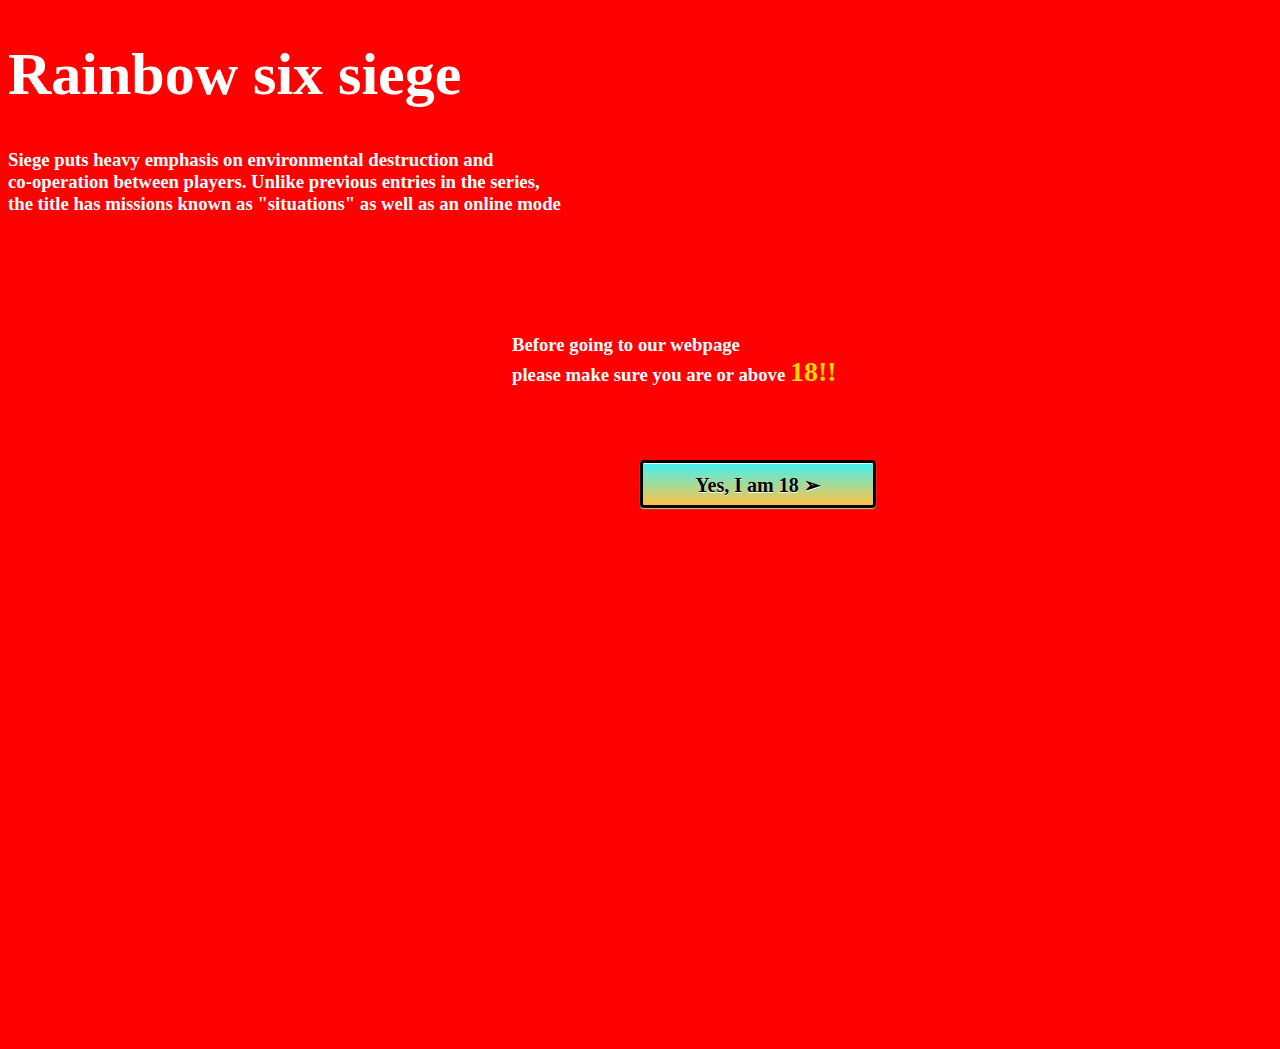
<file: index.html>
<!DOCTYPE html>
<head>
    <link rel="stylesheet" href="my-rainbowsix-cool.css" type="text/css">
  <link rel="stylesheet" href="animate.css">
</head>

    <h1>Rainbow six siege</h1>
    <h3>Siege puts heavy emphasis on environmental destruction and 
    <br>co-operation between players. Unlike previous entries in the series,
    <br> the title has missions known as "situations" as well as an online mode
    </h3>
<div id="test18">
<p> 
<h3>Before going to our webpage<br>please make sure you are or above <strong>18!!</strong></h3>
</p> 
</div>
    <div id="yes18">
        <a href="my-rainbowsix.html" class="animated shake ">Yes, I am 18 &#10146;
        </a>
    </div>
    <br>
<div id="video1">
<iframe width="660" height="415" src="https://www.youtube.com/embed/6wlvYh0h63k" frameborder="0" allowfullscreen>
    </div>
</iframe>
</file>
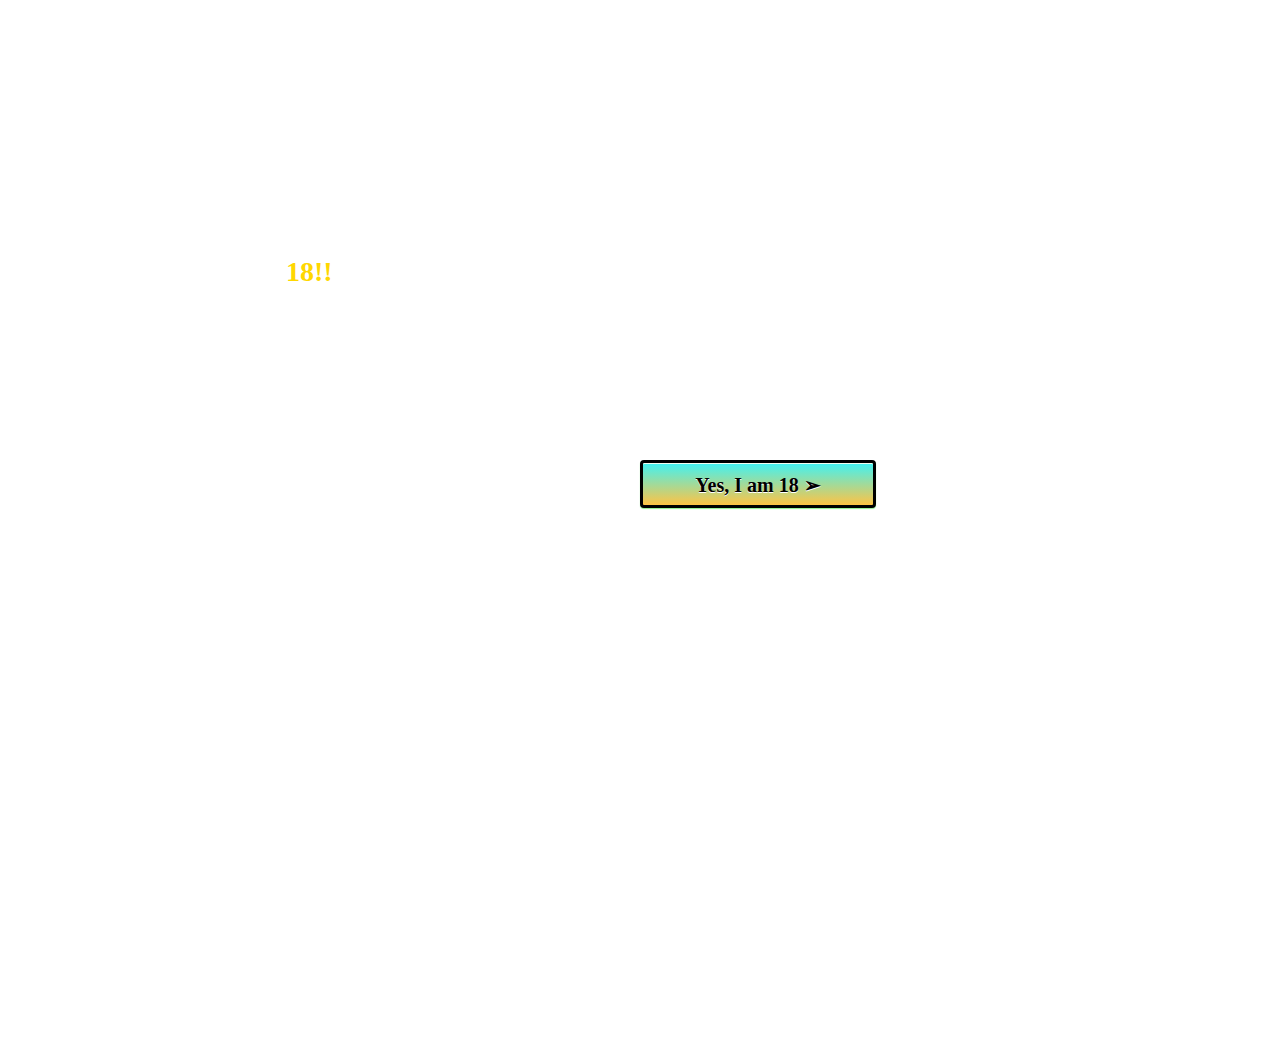
<file: 18rainbow.html>
<!DOCTYPE html>
<html>
    <link rel="stylesheet" href="my-rainbowsix cool.css" type="text/css">
    <head>
  <link rel="stylesheet" href="animate.css">
</head>
    <h1 >Rainbow six siege</h1>
    <p><h3>  Siege puts heavy emphasis on environmental destruction and 
    <br>co-operation between players. Unlike previous entries in the series,
    <br> the title has missions known as "situations" as well as an online mode</h3></p>
<div id="18">
<p > 
<h3>Before going to our webpage<br>please make sure you are or above <strong>18!!</strong></h3>
</p> 
</div>
    <div id="yes18">
        <a href="my-rainbowsix.html" class="animated shake ">Yes, I am 18 &#10146;
        </a>
    </div>
    <br>
<div id="video1">
<iframe width="660" height="415" src="https://www.youtube.com/embed/6wlvYh0h63k" frameborder="0" allowfullscreen>
    </div>
</iframe>
    
    
</html>
</file>
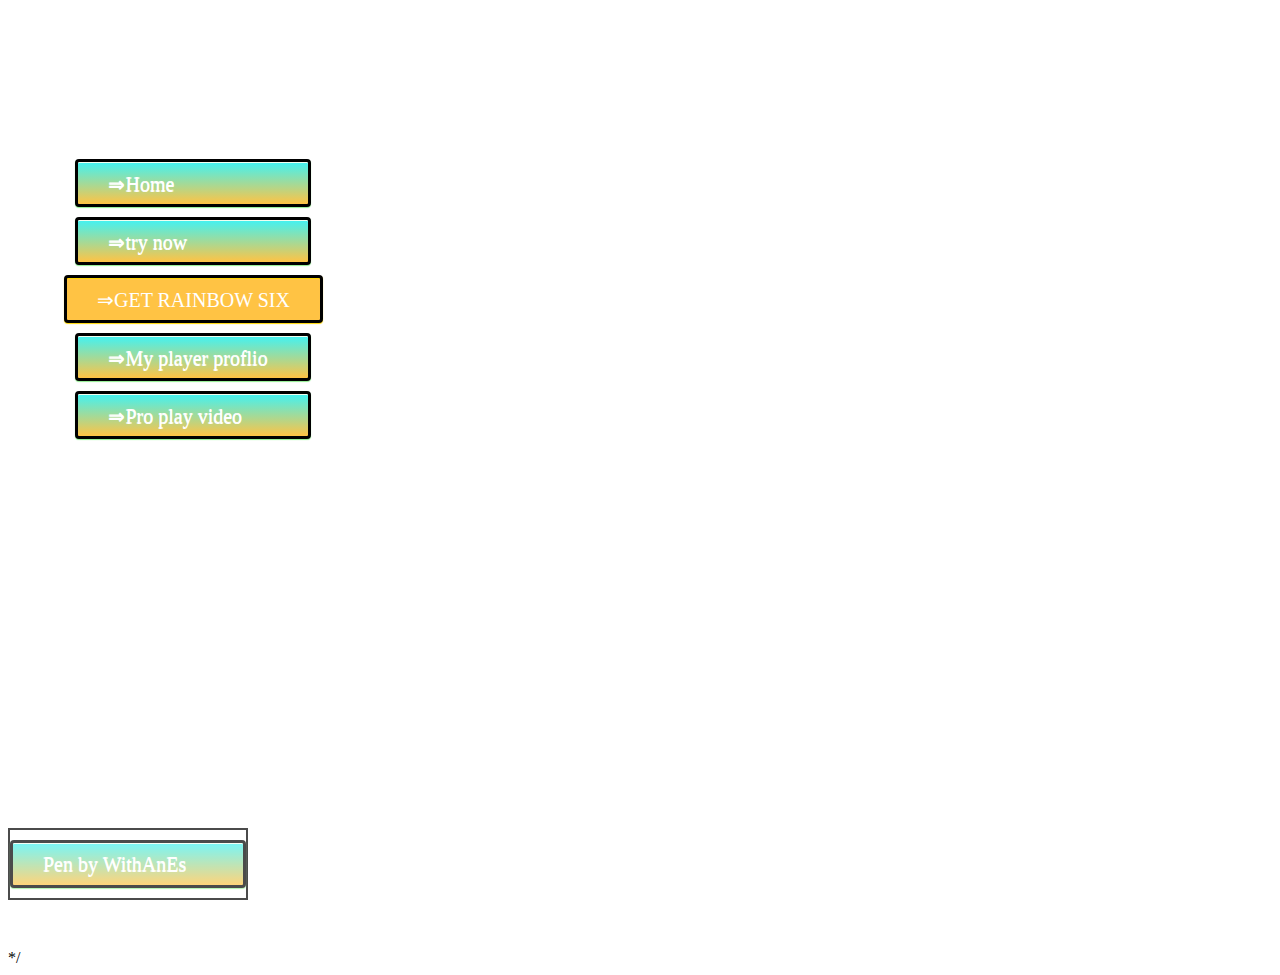
<file: Get rainbow six.html>
<!DOCTYPE html>
<html>
    <link rel="stylesheet" href="my-rainbowsix-cool.css" type="text/css">
    <style>
      html {
        background-color: white;
      }
      
    </style>
    <h1 class="animated shake infinite">Rainbow six siege</h1>
        <header>
<a href="my-rainbowsix.html">&#x21d2;Home</a>
<a href="try-now-page.html">&#x21d2;try now</a>
<div id="page"> &#x21d2;Get Rainbow six</div>
<a href="Player.html">&#x21d2;My player proflio</a>
<a href="day4.html">&#x21d2;Pro play video</a>
</header>

<div class="error404page">
  <div class="newcharacter404">
    <div class="chair404"></div>
            <H1> 404 </H1>
    <div class="leftshoe404"></div>
    <div class="rightshoe404"></div>
    <div class="legs404"></div>
    <div class="torso404">

      <div class="body404"></div>
      <div class="leftarm404"></div>
      <div class="rightarm404"></div>
      <div class="head404">
        <div class="eyes404"></div>
      </div>
    </div>
    <div class="laptop404"></div>
  </div>
</div>


<footer id="footer" class="footer hidden">
    <a href="http://codepen.io/WithAnEs" target="blank" class="withanes">
        <span class="withanes-name">Pen by WithAnEs</span>
    </a>
</footer> */
</file>
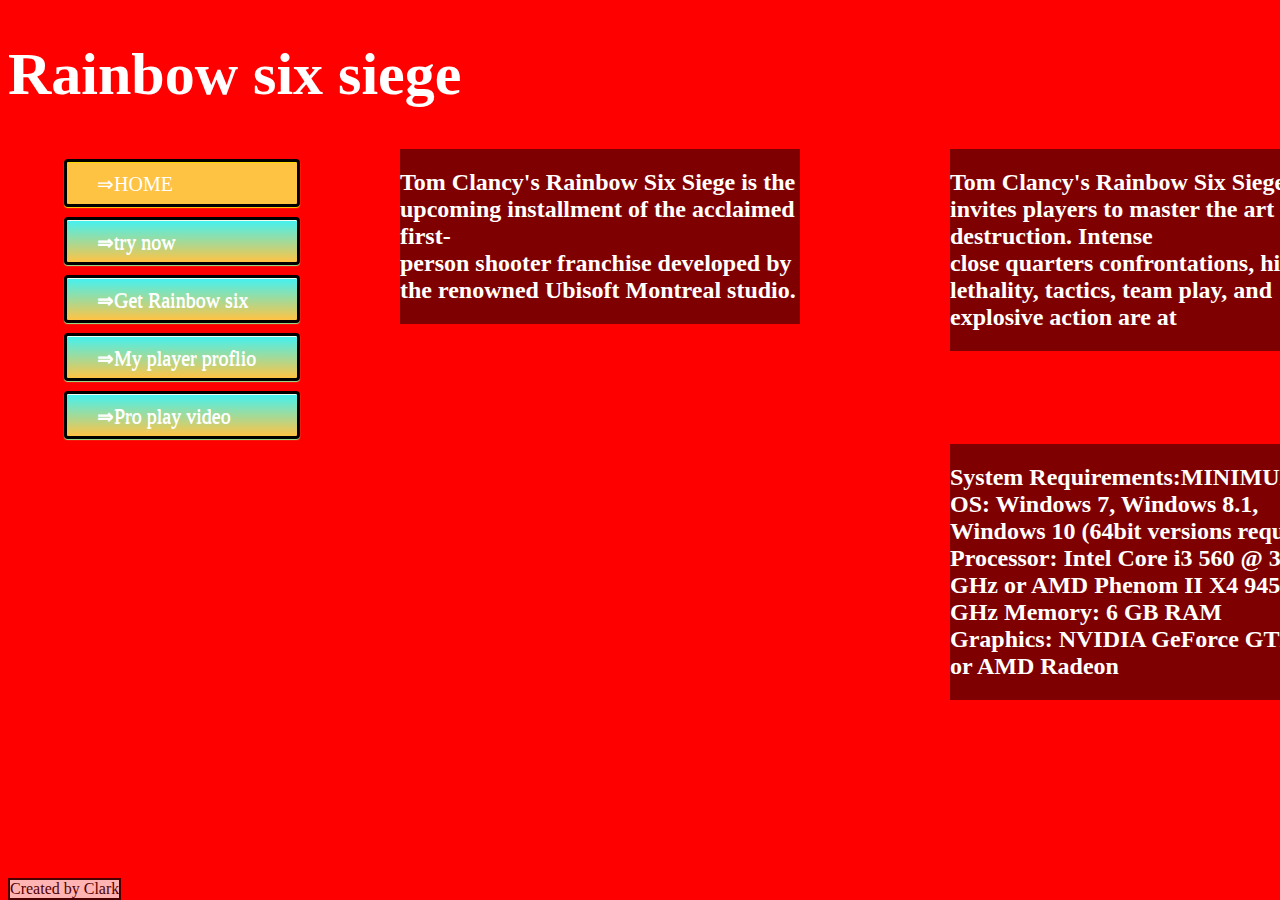
<file: my-rainbowsix.html>
<!DOCTYPE html>
<html>
        <title> Rainbow six siege </title>
  <link rel="stylesheet" href="my-rainbowsix-cool.css" type="text/css">
<head>
    
  <link rel="stylesheet" href="animate.css">
</head>
<h1 class="animated swing infinite">Rainbow six siege</h1>
    
    <header>
         
<div id="page">&#x21d2;Home</div>
<a href="try-now-page.html" class="animated shake infinite">&#x21d2;try now</a>
<a href="Get rainbow six.html">&#x21d2;Get Rainbow six</a>
<a href="Player.html">&#x21d2;My player proflio</a>
<a href="pro-play.html">&#x21d2;Pro play video</a>
</header>
<div  id="black-boxes"class="animated bounceInUp ">
<h2>Tom Clancy's Rainbow Six Siege is the <br>
    upcoming installment of the acclaimed first-<br>
    person shooter franchise developed by the renowned Ubisoft Montreal studio.<br>
</h2>
</div>

<div id="black-boxes2" class="animated bounceInDown >
    <h2>Tom Clancy's Rainbow Six Siege is the <br>
    upcoming installment of the acclaimed first-<br>
    person shooter franchise developed by the renowned Ubisoft Montreal studio.<br>
</h2>
</div>

<div id="black-boxes3" class="animated bounceInDown">
    <h2>Tom Clancy's Rainbow Six Siege invites players to master the art of destruction. Intense <br>
    close quarters confrontations, high lethality, tactics, team play, and explosive action are at <br>

</h2>
</div>

<div id="black-boxes4" class="animated bounceInUp ">
    <h2>System Requirements:MINIMUM: 
OS: Windows 7, Windows 8.1, Windows 10 (64bit versions required) <br>
   Processor: Intel Core i3 560 @ 3.3 GHz or AMD Phenom II X4 945 @ 3.0 GHz 
Memory: 6 GB RAM <br>
    Graphics: NVIDIA GeForce GTX 460 or AMD Radeon <br>
</h2>
</div>

<footer>Created by Clark</footer>
</html>
</file>
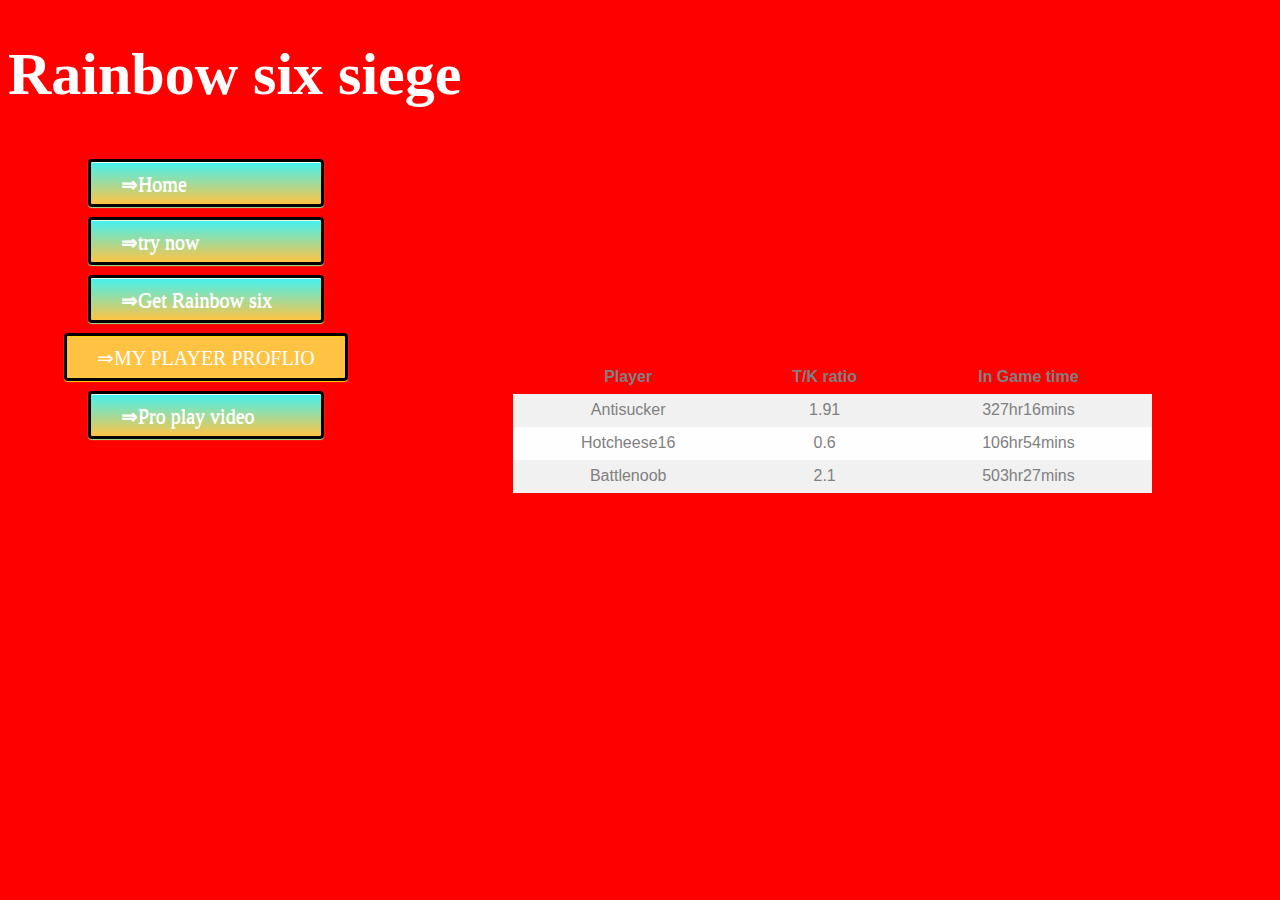
<file: Player.html>
<!DOCTYPE html>
<html>
        <title> Rainbow six siege </title>
<link rel="stylesheet" type="text/css" href="my-rainbowsix-cool.css">
<head>
  <link rel="stylesheet" type="text/css" href="animate.css">
</head>
<h1 class="animated swing infinite">Rainbow six siege</h1>
    
    <header>
         
<a href="my-rainbowsix.html">&#x21d2;Home</a>
<a href="try-now-page.html" class="animated shake infinite">&#x21d2;try now</a>
<a href="Get rainbow six.html">&#x21d2;Get Rainbow six</a>
<div id="page"> &#x21d2;My player proflio</div>
<a href="pro-play.html">&#x21d2;Pro play video</a>
</header>

  <table>
<tr>
    <th>Player</th>
    <th>T/K ratio</th>
    <th>In Game time</th>
</tr>
<tr>
    <td>Antisucker</td>
    <td>1.91</td>
    <td>327hr16mins</td>
</tr>
<tr>
    <td>Hotcheese16</td>
    <td>0.6</td>
    <td>106hr54mins</td>
</tr>
<tr>
    <td>Battlenoob</td>
    <td>2.1</td>
    <td>503hr27mins</td>
</tr>
</table>
</file>
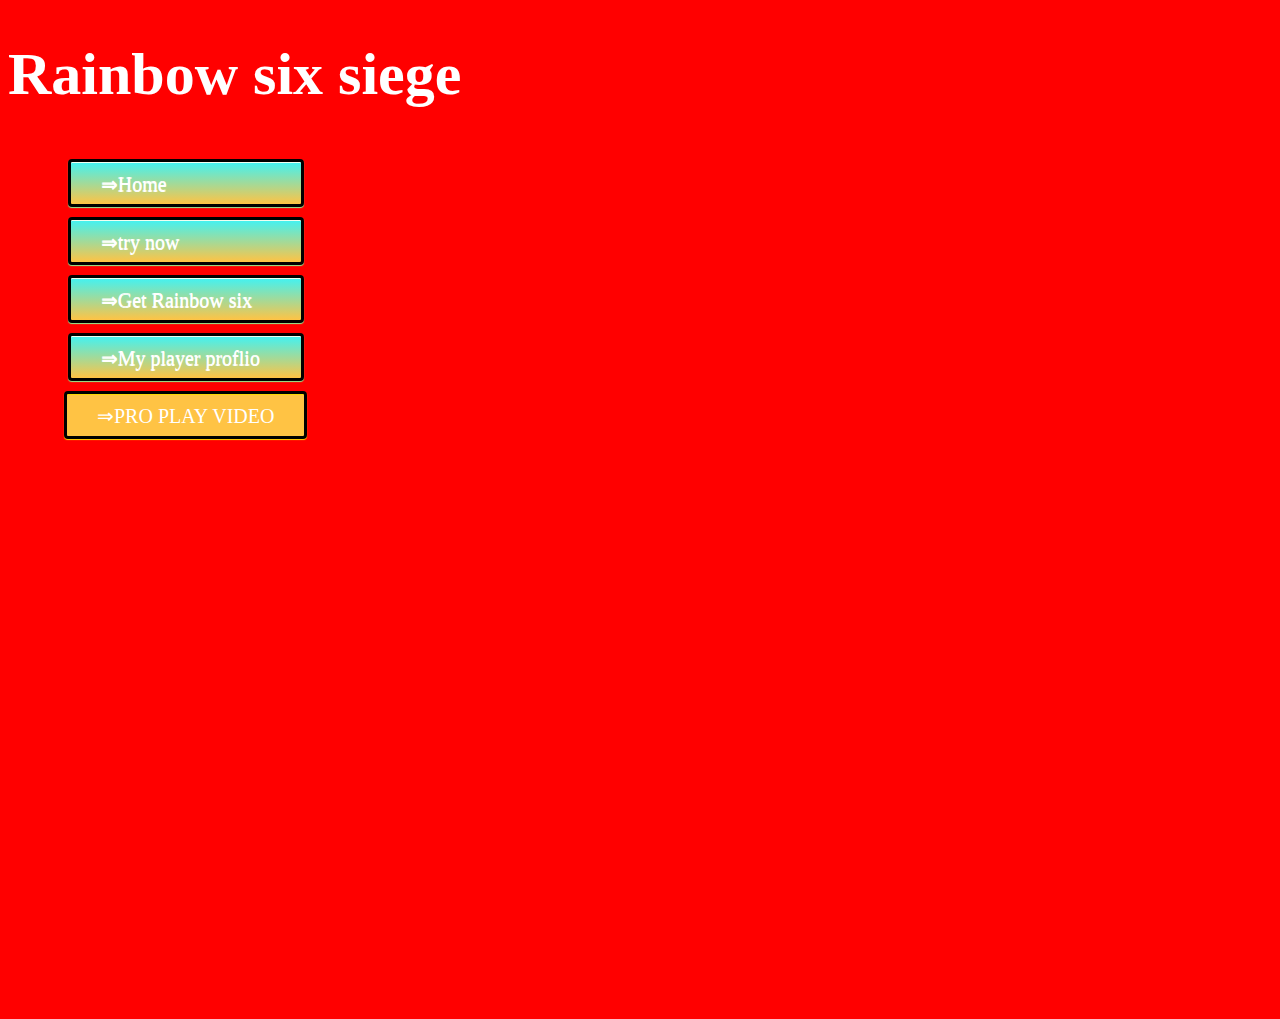
<file: pro-play.html>
<!DOCTYPE html>
<html>
        <title> Rainbow six siege </title>
<link rel="stylesheet" type="text/css" href="my-rainbowsix-cool.css">
<head>
  <link rel="stylesheet" type="text/css" href="animate.css">
</head>
<h1 class="animated swing infinite">Rainbow six siege</h1>
    
    <header>
         
<a href="my-rainbowsix.html">&#x21d2;Home</a>
<a href="try-now-page.html" class="animated shake infinite">&#x21d2;try now</a>
<a href="Get rainbow six.html">&#x21d2;Get Rainbow six</a>
<a href="Player.html"> &#x21d2;My player proflio</a>
<div id="page">&#x21d2;Pro play video</div>
</header>

<div id="provideo1" >
    
    <iframe width="660" height="415" src="https://www.youtube.com/embed/b_FKNESQANE" frameborder="0" allowfullscreen>
    </div>
</iframe>
</div>
<br>
<div id="provideo2" >
    
    <iframe width="660" height="415" src="https://www.youtube.com/embed/58E-RH4daYo" frameborder="0" allowfullscreen>
    </div>
    
    <div id="provideo3" >
    
    <iframe width="660" height="415" src="https://www.youtube.com/embed/58E-RH4daYo" frameborder="0" allowfullscreen>
    </div>
</file>
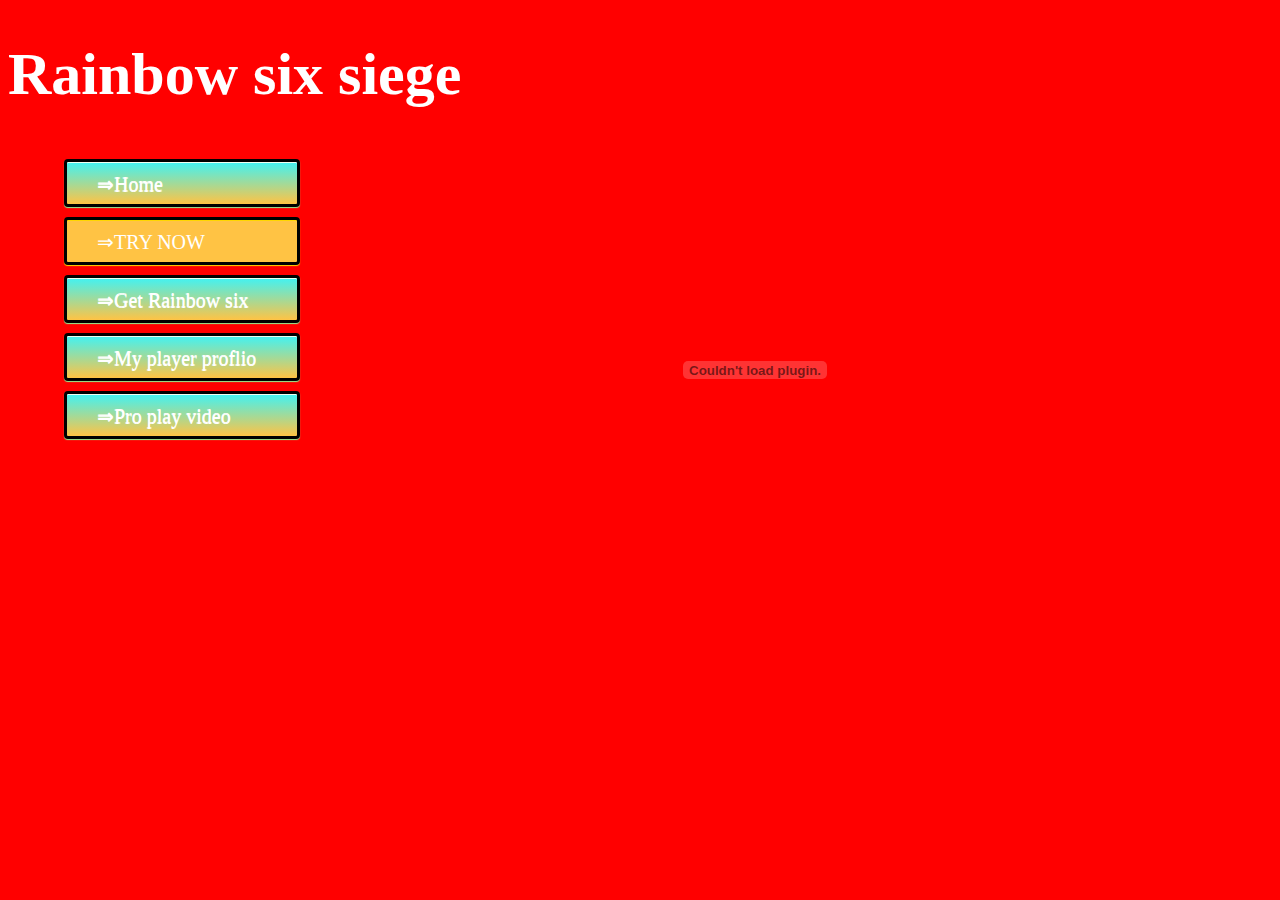
<file: try-now-page.html>
<!DOCTYPE html>
<html>
    <link rel="stylesheet" href="my-rainbowsix-cool.css" type="text/css">
    <h1 class="animated shake infinite">Rainbow six siege</h1>
        <header>
<a href="my-rainbowsix.html">&#x21d2;Home</a>
<div id="page">&#x21d2;try now</div>
<a href="Get rainbow six.html" >&#x21d2;Get Rainbow six</a>
<a href="Player.html">&#x21d2;My player proflio</a>
<a href="pro-play.html">&#x21d2;Pro play video</a>
</header>

<div id="game">
<object width="550" height="400">

<param name="movie" value="footy_flick.swf">

<embed src="/support/footy_flick.swf" width="550" height="400">

</embed>

</object>
</div>
</file>
<file: my-rainbowsix-cool.css>
html {
background-image:url(https://i.ytimg.com/vi/Isn-eQj3DII/maxresdefault.jpg );
background-color: red;
}

h1 {
    color:white;
    font-size:60px;
    
}

h2 {
  color:white;
  text-decoration:none;

}
h3 {
  color:white;
}
strong {
  color:gold;
  font-size:28px;
}

a {
  background-color: rgb(124, 252, 0);
  background-image: -webkit-linear-gradient(rgb(255, 195, 68), rgb(255, 195, 68));
  background-image: -moz-linear-gradient(rgb(255, 195, 68),rgb(255, 195, 68));
  background-image: -o-linear-gradient(rgb(255, 195, 68),rgb(255, 195, 68));
  background-image: linear-gradient(rgb(65, 242, 243), rgb(255, 195, 68));
  border:3px solid black;
  border-radius:4px;
  box-shadow: 0 1px 1px rgb(144, 238, 144), inset 0 1px 0 rgb(240, 255, 240);
  color: rgb(255, 255, 255);
  display: block;
  font-size: 20px;
  margin: 10px auto;
  padding: 10px;
  padding-bottom: 20px;
  padding-left: 30px;
  padding-right: 30px;
  text-decoration: none;
  text-shadow: 0 1px 0 rgb(255, 255, 255);
  width: 170px;
  height:12px;
  text-align:left;
}

a:hover {
   background-color: rgb(124, 252, 0);
  background-image: -webkit-linear-gradient(rgb(255, 195, 68), rgb(255, 195, 68));
  background-image: -moz-linear-gradient(rgb(255, 195, 68),rgb(255, 195, 68));
  background-image: -o-linear-gradient(rgb(255, 195, 68),rgb(255, 195, 68));
  background-image: linear-gradient(rgb(255, 195, 68), rgb(255, 195, 68));

  border: 3px solid black;
  border-radius:4px;
  box-shadow: 0 1px 1px gold, inset 0 1px 0 gold;
  color: rgb(255, 255, 255);
  display: block;
  font-size: 20px;
  margin: 10px auto;
  padding: 10px;
  padding-bottom: 20px;
  padding-left: 30px;
  padding-right: 30px;
  text-decoration: none;
  text-transform: uppercase;
  text-shadow: 0 1px 0 gold
  width: 170px;
  height:12px;
  text-align:left;
}



header {
  position: absolute;
  left: 5%;
}


#yes18 a {
  position: absolute;
  left:50%;
  top:50%;
  color: black;
  text-align: center;
  font-weight: bold;
}


#test18 {
  position:absolute;
  left:40%;
  top:35%;
}

#black-boxes{
  display:block;
  background-color:rgba(0, 0, 0, 0.5);
  width:400px;
  position:absolute;
  left:400px;
}
#black-boxes2{
  display:block;
  background-color:rgba(0, 0, 0, 0.5);
  width:400px;
  position:absolute;
  left:950px;
}
#black-boxes3{
  display:block;
  background-color:rgba(0, 0, 0, 0.5);
  width:400px;
  position:absolute;
  left:450px;
  bottom:200px;
}
#black-boxes4{
  display:block;
  background-color:rgba(0, 0, 0, 0.5);
  width:400px;
  position:absolute;
  left:950px;
  bottom:200px;
}
footer {
  position:absolute;
  bottom:0px;
  background-color:white;
  border:2px solid;
  opacity:0.7;
}
#video1{
 position:absolute;
 left:30%;
 top:70%;
}
#provideo1{
  position:absolute;
  left:400px;
}
#provideo2{
  position:absolute;
  left:400px;
  top:600px;
}
#provideo3{
  position:absolute;
  left:1090px;
}
#game{
 position:absolute;
 left:480px;
 top:170px;
}



#page {
  background-color: rgb(124, 252, 0);
  background-image: -webkit-linear-gradient(rgb(255, 195, 68), rgb(255, 195, 68));
  background-image: -moz-linear-gradient(rgb(255, 195, 68),rgb(255, 195, 68));
  background-image: -o-linear-gradient(rgb(255, 195, 68),rgb(255, 195, 68));
  background-image: linear-gradient(rgb(255, 195, 68), rgb(255, 195, 68));

  border: 3px solid black;
  border-radius:4px;
  box-shadow: 0 1px 1px gold, inset 0 1px 0 gold;
  color: rgb(255, 255, 255);
  display: block;
  font-size: 20px;
  margin: 10px auto;
  padding: 10px;
  padding-bottom: 20px;
  padding-left: 30px;
  padding-right: 30px;
  text-decoration: none;
  text-transform: uppercase;
  text-shadow: 0 1px 0 gold
  width: 170px;
  height:12px;
  text-align:left;
}


/* Table */
table { 
color:grey;
font-family: Helvetica, Arial, sans-serif;
width: 640px; 
border-collapse:collapse;
border-spacing: 0; 
position:absolute;
left:40%;
top:40%;
}

td, th { 
border: 1px solid transparent;
height: 30px; 
transition: all 0.3s;  
}

th {
font-weight: bold;
}

td {
background: grey;
text-align: center;
}

/* Cells in even rows (2,4,6...) are one color */
tr:nth-child(even) td { background: #F1F1F1; }   

/* Cells in odd rows (1,3,5...) are another (excludes header cells)*/  
tr:nth-child(odd) td { background: #FEFEFE; }  

tr td:hover { background: #666; color: #FFF; } /* Hover cell effect! */



/*The 404 animation code*/
@import "compass/css3";

body {
  /*
  background-color: white;
  */
}

.error404page {
  height: 800px;
}

.body404, .head404, .eyes404, .leftarm404, .rightarm404, .chair404, .leftshoe404, .rightshoe404, .legs404, .laptop404 {
  background: url(https://s3-us-west-2.amazonaws.com/s.cdpn.io/15979/404-character-new.png) 0 0 no-repeat;
  width: 200px;
  height: 200px;
  // border: 1px dotted red;
}

.newcharacter404, .torso404, .body404, .head404, .eyes404, .leftarm404, .rightarm404, .chair404, .leftshoe404, .rightshoe404, .legs404, .laptop404 {
  background-size: 750px;
  position: absolute;
  display: block;
}

.newcharacter404 {
  width: 400px;
  height: 800px;
  left: 50%;
  top: 20px;
  margin-left: -200px;
}

$swayspeed: 20s;

.torso404 {
  position: absolute;
  display: block;
  top: 138px;
  left: 0px;
  width: 389px;
  height: 252px;
  animation: sway $swayspeed ease infinite;
  transform-origin: 50% 100%;
}

.body404 {
  position: absolute;
  display: block;
  top: 0px;
  left: 0px;
  width: 389px;
  height: 253px;
}

.head404 {
  position: absolute;
  top: -148px;
  left: 106px;
  width: 160px;
  height: 194px;
  background-position: 0px -265px;
  transform-origin: 50% 85%;
  animation: headTilt $swayspeed ease infinite;
}

.eyes404 {
  position: absolute;
  top: 92px;
  left: 34px;
  width: 73px;
  height: 18px;
  background-position: -162px -350px;
  animation: blink404 10s steps(1) infinite, pan 10s ease-in-out infinite;
}

.leftarm404 {
  position: absolute;
  top: 159px;
  left: 0;
  width: 165px;
  height: 73px;
  background-position: -265px -341px;
  transform-origin: 9% 35%;
  transform: rotateZ(0deg);
  animation: typeLeft 0.4s linear infinite;
}

.rightarm404 {
  position: absolute;
  top: 148px;
  left: 231px;
  width: 157px;
  height: 91px;
  background-position: -442px -323px;
  transform-origin: 90% 25%;
  animation: typeLeft 0.4s linear infinite;
}

.chair404 {
  position: absolute;
  top: 430px;
  left: 55px;
  width: 260px;
  height: 365px;
  background-position: -12px -697px;
}

.legs404 {
  position: absolute;
  top: 378px;
  left: 4px;
  width: 370px;
  height: 247px;
  background-position: -381px -443px;
}

.leftshoe404 {
  position: absolute;
  top: 591px;
  left: 54px;
  width: 130px;
  height: 92px;
  background-position: -315px -749px;
}

.rightshoe404 {
  position: absolute;
  top: 594px;
  left: 187px;
  width: 135px;
  height: 81px;
  background-position: -453px -749px;
  transform-origin: 35% 12%;
  animation: tapRight 1s linear infinite;
}

.laptop404 {
  position: absolute;
  top: 186px;
  left: 9px;
  width: 365px;
  height: 216px;
  background-position: -2px -466px;
  transform-origin: 50% 100%;
  animation: tapWobble 0.4s linear infinite;
}

@keyframes sway {
  0%   { transform: rotateZ(0deg); }
  20%  { transform: rotateZ(0deg); }
  25%  { transform: rotateZ(4deg); }
  45%  { transform: rotateZ(4deg); }
  50%  { transform: rotateZ(0deg); }
  70%  { transform: rotateZ(0deg); }
  75%  { transform: rotateZ(-4deg); }
  90%  { transform: rotateZ(-4deg); }
  100% { transform: rotateZ(0deg); }
}

@keyframes headTilt {
  0%   { transform: rotateZ(0deg); }
  20%  { transform: rotateZ(0deg); }
  25%  { transform: rotateZ(-4deg); }
  35%  { transform: rotateZ(-4deg); }
  38%  { transform: rotateZ(2deg); }
  42%  { transform: rotateZ(2deg); }
  45%  { transform: rotateZ(-4deg); }
  50%  { transform: rotateZ(0deg); }
  70%  { transform: rotateZ(0deg); }
  82%  { transform: rotateZ(0deg); }
  85%  { transform: rotateZ(4deg); }
  90%  { transform: rotateZ(4deg); }
  100% { transform: rotateZ(0deg); }
}

@keyframes typeLeft {
  0%   { transform: rotateZ(0deg); }
  25%  { transform: rotateZ(7deg); }
  75%  { transform: rotateZ(-6deg); }
  100% { transform: rotateZ(0deg); }
}

@keyframes typeRight {
  0%   { transform: rotateZ(0deg); }
  25%  { transform: rotateZ(-6deg); }
  75%  { transform: rotateZ(7deg); }
  100% { transform: rotateZ(0deg); }
}

@keyframes tapWobble {
  0%   { transform: rotateZ(-0.2deg); }
  50%  { transform: rotateZ(0.2deg); }
  100% { transform: rotateZ(-0.2deg); }
}

@keyframes tapRight {
  0%   { transform: rotateZ(0deg); }
  90%  { transform: rotateZ(-6deg); }
  100% { transform: rotateZ(0deg); }
}

@keyframes blink404 {
  0%   { background-position: -162px -350px; }
  94%  { background-position: -162px -350px; }
  98%  { background-position: -162px -368px; }
  100% { background-position: -162px -350px; }
}

@keyframes pan {
  0%   { transform: translateX(-2px); }
  49%   { transform: translateX(-2px); }
  50%  { transform: translateX(2px); }
  99%  { transform: translateX(2px); }
  100% { transform: translateX(-2px); }
}
</file>
<file: my-rainbowsix cool.css>
html {
background-image:url(https://i.ytimg.com/vi/Isn-eQj3DII/maxresdefault.jpg );
}

h1 {
    color:white;
    font-size:60px;
    
}

h2 {
  color:white;
  text-decoration:none;

}
h3 {
  color:white;
}
strong {
  color:gold;
  font-size:28px;
}

a {
  background-color: rgb(124, 252, 0);
  background-image: -webkit-linear-gradient(rgb(255, 195, 68), rgb(255, 195, 68));
  background-image: -moz-linear-gradient(rgb(255, 195, 68),rgb(255, 195, 68));
  background-image: -o-linear-gradient(rgb(255, 195, 68),rgb(255, 195, 68));
  background-image: linear-gradient(rgb(65, 242, 243), rgb(255, 195, 68));
  border:3px solid black;
  border-radius:4px;
  box-shadow: 0 1px 1px rgb(144, 238, 144), inset 0 1px 0 rgb(240, 255, 240);
  color: rgb(255, 255, 255);
  display: block;
  font-size: 20px;
  margin: 10px auto;
  padding: 10px;
  padding-bottom: 20px;
  padding-left: 30px;
  padding-right: 30px;
  text-decoration: none;
  text-shadow: 0 1px 0 rgb(255, 255, 255);
  width: 170px;
  height:12px;
  text-align:left;
}

a:hover {
   background-color: rgb(124, 252, 0);
  background-image: -webkit-linear-gradient(rgb(255, 195, 68), rgb(255, 195, 68));
  background-image: -moz-linear-gradient(rgb(255, 195, 68),rgb(255, 195, 68));
  background-image: -o-linear-gradient(rgb(255, 195, 68),rgb(255, 195, 68));
  background-image: linear-gradient(rgb(255, 195, 68), rgb(255, 195, 68));

  border: 3px solid black;
  border-radius:4px;
  box-shadow: 0 1px 1px gold, inset 0 1px 0 gold;
  color: rgb(255, 255, 255);
  display: block;
  font-size: 20px;
  margin: 10px auto;
  padding: 10px;
  padding-bottom: 20px;
  padding-left: 30px;
  padding-right: 30px;
  text-decoration: none;
  text-transform: uppercase;
  text-shadow: 0 1px 0 gold
  width: 170px;
  height:12px;
  text-align:left;
}



header {
  position: absolute;
  left: 5%;
}


#yes18 a {
  position: absolute;
  left:50%;
  top:50%;
  color: black;
  text-align: center;
  font-weight: bold;
}


#18{
  position:absolute;
  left:40%;
  top:35%;
}
#black-boxes{
  display:block;
  background-color:rgba(0, 0, 0, 0.5);
  width:400px;
  position:absolute;
  left:400px;
}
#black-boxes2{
  display:block;
  background-color:rgba(0, 0, 0, 0.5);
  width:400px;
  position:absolute;
  left:950px;
}
#black-boxes3{
  display:block;
  background-color:rgba(0, 0, 0, 0.5);
  width:400px;
  position:absolute;
  left:450px;
  bottom:200px;
}
#black-boxes4{
  display:block;
  background-color:rgba(0, 0, 0, 0.5);
  width:400px;
  position:absolute;
  left:950px;
  bottom:200px;
}
footer {
  position:absolute;
  bottom:0px;
  background-color:white;
  border:2px solid;
  opacity:0.7;
}
#video1{
 position:absolute;
 left:30%;
 top:70%;
}
#game{
 position:absolute;
 left:480px;
 top:170px;
}



#page {
  background-color: rgb(124, 252, 0);
  background-image: -webkit-linear-gradient(rgb(255, 195, 68), rgb(255, 195, 68));
  background-image: -moz-linear-gradient(rgb(255, 195, 68),rgb(255, 195, 68));
  background-image: -o-linear-gradient(rgb(255, 195, 68),rgb(255, 195, 68));
  background-image: linear-gradient(rgb(255, 195, 68), rgb(255, 195, 68));

  border: 3px solid black;
  border-radius:4px;
  box-shadow: 0 1px 1px gold, inset 0 1px 0 gold;
  color: rgb(255, 255, 255);
  display: block;
  font-size: 20px;
  margin: 10px auto;
  padding: 10px;
  padding-bottom: 20px;
  padding-left: 30px;
  padding-right: 30px;
  text-decoration: none;
  text-transform: uppercase;
  text-shadow: 0 1px 0 gold
  width: 170px;
  height:12px;
  text-align:left;
}


/* Table */
table { 
color:grey;
font-family: Helvetica, Arial, sans-serif;
width: 640px; 
border-collapse:collapse;
border-spacing: 0; 
position:absolute;
left:40%;
top:40%;
}

td, th { 
border: 1px solid transparent;
height: 30px; 
transition: all 0.3s;  
}

th {
background: white;   
font-weight: bold;
}

td {
background: grey;
text-align: center;
}

/* Cells in even rows (2,4,6...) are one color */
tr:nth-child(even) td { background: #F1F1F1; }   

/* Cells in odd rows (1,3,5...) are another (excludes header cells)*/  
tr:nth-child(odd) td { background: #FEFEFE; }  

tr td:hover { background: #666; color: #FFF; } /* Hover cell effect! */



/*The 404 animation code*/
@import "compass/css3";

body {
    background-color: white;
}

.error404page {
  height: 800px;
}

.body404, .head404, .eyes404, .leftarm404, .rightarm404, .chair404, .leftshoe404, .rightshoe404, .legs404, .laptop404 {
  background: url(https://s3-us-west-2.amazonaws.com/s.cdpn.io/15979/404-character-new.png) 0 0 no-repeat;
  width: 200px;
  height: 200px;
  // border: 1px dotted red;
}

.newcharacter404, .torso404, .body404, .head404, .eyes404, .leftarm404, .rightarm404, .chair404, .leftshoe404, .rightshoe404, .legs404, .laptop404 {
  background-size: 750px;
  position: absolute;
  display: block;
}

.newcharacter404 {
  width: 400px;
  height: 800px;
  left: 50%;
  top: 20px;
  margin-left: -200px;
}

$swayspeed: 20s;

.torso404 {
  position: absolute;
  display: block;
  top: 138px;
  left: 0px;
  width: 389px;
  height: 252px;
  animation: sway $swayspeed ease infinite;
  transform-origin: 50% 100%;
}

.body404 {
  position: absolute;
  display: block;
  top: 0px;
  left: 0px;
  width: 389px;
  height: 253px;
}

.head404 {
  position: absolute;
  top: -148px;
  left: 106px;
  width: 160px;
  height: 194px;
  background-position: 0px -265px;
  transform-origin: 50% 85%;
  animation: headTilt $swayspeed ease infinite;
}

.eyes404 {
  position: absolute;
  top: 92px;
  left: 34px;
  width: 73px;
  height: 18px;
  background-position: -162px -350px;
  animation: blink404 10s steps(1) infinite, pan 10s ease-in-out infinite;
}

.leftarm404 {
  position: absolute;
  top: 159px;
  left: 0;
  width: 165px;
  height: 73px;
  background-position: -265px -341px;
  transform-origin: 9% 35%;
  transform: rotateZ(0deg);
  animation: typeLeft 0.4s linear infinite;
}

.rightarm404 {
  position: absolute;
  top: 148px;
  left: 231px;
  width: 157px;
  height: 91px;
  background-position: -442px -323px;
  transform-origin: 90% 25%;
  animation: typeLeft 0.4s linear infinite;
}

.chair404 {
  position: absolute;
  top: 430px;
  left: 55px;
  width: 260px;
  height: 365px;
  background-position: -12px -697px;
}

.legs404 {
  position: absolute;
  top: 378px;
  left: 4px;
  width: 370px;
  height: 247px;
  background-position: -381px -443px;
}

.leftshoe404 {
  position: absolute;
  top: 591px;
  left: 54px;
  width: 130px;
  height: 92px;
  background-position: -315px -749px;
}

.rightshoe404 {
  position: absolute;
  top: 594px;
  left: 187px;
  width: 135px;
  height: 81px;
  background-position: -453px -749px;
  transform-origin: 35% 12%;
  animation: tapRight 1s linear infinite;
}

.laptop404 {
  position: absolute;
  top: 186px;
  left: 9px;
  width: 365px;
  height: 216px;
  background-position: -2px -466px;
  transform-origin: 50% 100%;
  animation: tapWobble 0.4s linear infinite;
}

@keyframes sway {
  0%   { transform: rotateZ(0deg); }
  20%  { transform: rotateZ(0deg); }
  25%  { transform: rotateZ(4deg); }
  45%  { transform: rotateZ(4deg); }
  50%  { transform: rotateZ(0deg); }
  70%  { transform: rotateZ(0deg); }
  75%  { transform: rotateZ(-4deg); }
  90%  { transform: rotateZ(-4deg); }
  100% { transform: rotateZ(0deg); }
}

@keyframes headTilt {
  0%   { transform: rotateZ(0deg); }
  20%  { transform: rotateZ(0deg); }
  25%  { transform: rotateZ(-4deg); }
  35%  { transform: rotateZ(-4deg); }
  38%  { transform: rotateZ(2deg); }
  42%  { transform: rotateZ(2deg); }
  45%  { transform: rotateZ(-4deg); }
  50%  { transform: rotateZ(0deg); }
  70%  { transform: rotateZ(0deg); }
  82%  { transform: rotateZ(0deg); }
  85%  { transform: rotateZ(4deg); }
  90%  { transform: rotateZ(4deg); }
  100% { transform: rotateZ(0deg); }
}

@keyframes typeLeft {
  0%   { transform: rotateZ(0deg); }
  25%  { transform: rotateZ(7deg); }
  75%  { transform: rotateZ(-6deg); }
  100% { transform: rotateZ(0deg); }
}

@keyframes typeRight {
  0%   { transform: rotateZ(0deg); }
  25%  { transform: rotateZ(-6deg); }
  75%  { transform: rotateZ(7deg); }
  100% { transform: rotateZ(0deg); }
}

@keyframes tapWobble {
  0%   { transform: rotateZ(-0.2deg); }
  50%  { transform: rotateZ(0.2deg); }
  100% { transform: rotateZ(-0.2deg); }
}

@keyframes tapRight {
  0%   { transform: rotateZ(0deg); }
  90%  { transform: rotateZ(-6deg); }
  100% { transform: rotateZ(0deg); }
}

@keyframes blink404 {
  0%   { background-position: -162px -350px; }
  94%  { background-position: -162px -350px; }
  98%  { background-position: -162px -368px; }
  100% { background-position: -162px -350px; }
}

@keyframes pan {
  0%   { transform: translateX(-2px); }
  49%   { transform: translateX(-2px); }
  50%  { transform: translateX(2px); }
  99%  { transform: translateX(2px); }
  100% { transform: translateX(-2px); }
}
</file>
